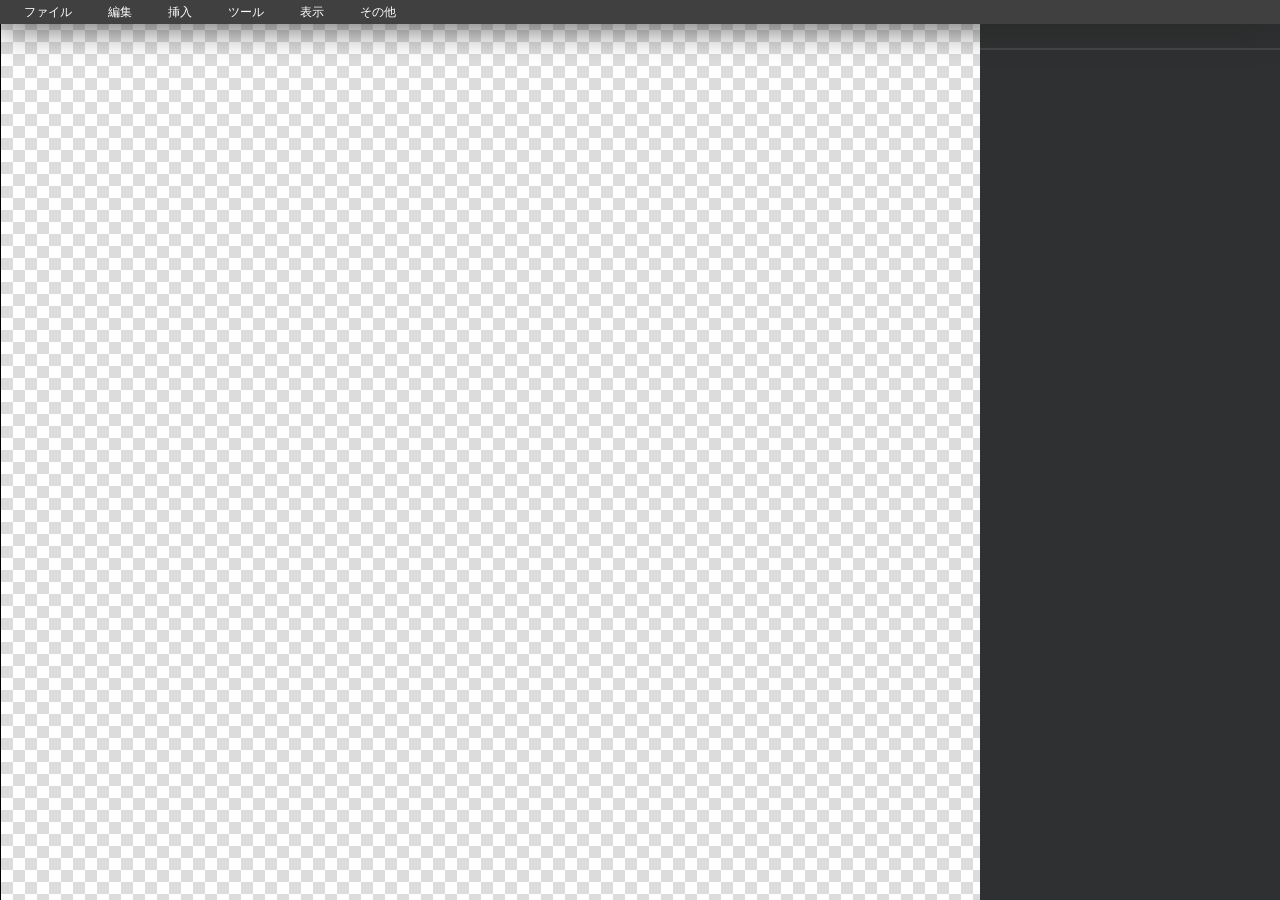
<file: index.html>
<!DOCTYPE html>
<html>
    <head>
        <title>DRAW IMAGE ONLINE</title>
        <meta charset="utf-8">
        <link href="css/base.css" rel="stylesheet" type="text/css">
        <link href="css/header.css" rel="stylesheet" type="text/css">
        <link href="css/main.css" rel="stylesheet" type="text/css">
        <script src="js/base.js" type="module" defer></script>
        <script src="js/layout.js" type="module" defer></script>
        <script src="js/menu.js" type="module" defer></script>
        <script src="js/keyboard_manager.js" type="module" defer></script>
        <script src="js/canvas_manager.js" type="module" defer></script>
        <script src="js/tool_manager.js" type="module" defer></script>
        <script src="js/tools.js" type="module" defer></script>
    </head>
    <body>
        <header>
            <nav id="id-header-menu" class="l-header-menu"></nav>
        </header>
        <main>
            <div class="l-main-content">
                <div class="l-main-content__canvas">
                    <canvas id="id-canvas" width="3840" height="2160"></canvas>
                </div>
                <div class="l-main-content__panel">
                    <div id="tool-panel-header"></div>
                    <div id="tool-panel-body"></div>
                </div>
            </div>
        </main>
        <template
            id="id-template__sequence-tool"
            data-component-url="./templates/sequence-tool.html"
        ></template>
    </body>
</html>
</file>
<file: css/base.css>
:root {
    --box-shadow: 0px 0px 35px 0px #272727;
    --font-size: 12px;
    --font-size-lg: 14px;

    --header-height: 24px;
    --header-menu-item-padding-x: 12px;
    --panel-width: 300px;
    --panel-padding: 12px;
}

html {
    height: 100vh;
}

body {
    height: 100%;
    margin: 0;
}

header {
    position: fixed;
    top: 0;
    right: 0;
    left: 0;
    z-index: 1000;
    display: flex;
    align-items: center;
    height: var(--header-height);
    color: #ffffff;
    background-color: #404040;
    box-shadow: var(--box-shadow);
}

main {
    height: calc(100% - var(--header-height));
    padding-top: var(--header-height);
    background-color: #1e1f20;
}

#id-canvas {
    background-image:
        linear-gradient(45deg, #dcdcdc 25%, transparent 25%, transparent 75%, #dcdcdc 75%, #dcdcdc),
        linear-gradient(45deg, #dcdcdc 25%, #ffffff 25%, #ffffff 75%, #dcdcdc 75%, #dcdcdc);
    background-position: 0 0, 12px 12px;
    background-size: 24px 24px;
    border: #000000 solid 1px;
}

#tool-panel-header {
    padding: var(--panel-padding);
    font-size: var(--font-size-lg);
    color: #ffffff;
    border-bottom: #444546 solid 2px;
}

#tool-panel-body {
    padding: var(--panel-padding);
    font-size: var(--font-size-lg);
    color: #ffffff;

    .l-tool-panel__property-container {
        display: flex;
        align-items: center;
        padding-top: 4px;

        input {
            margin-left: 4px;
            outline: none;
        }
    }
}
</file>
<file: css/header.css>
.l-header-menu {
    display: flex;
    align-items: center;

    .l-header-menu__item {
        padding: 0 var(--header-menu-item-padding-x);
        margin-left: 12px;
        font-size: var(--font-size);
        cursor: pointer;

        &:hover {
            background-color: #5d5d5d;

            .l-header-menu__dropdown {
                display: block;
            }
        }

        .l-header-menu__dropdown {
            position: absolute;
            display: none;
            width: 200px;
            padding: 4px;
            margin-left: calc(-1 * var(--header-menu-item-padding-x));
            color: #000000;
            cursor: default;
            background-color: #ffffff;
            border: #bebebe solid 1px;
            box-shadow: var(--box-shadow);

            .l-header-menu__dropdown-item {
                display: flex;
                justify-content: space-between;
                padding: 4px 12px;
                cursor: pointer;

                &:hover {
                    background-color: #e8e8e8;
                }
            }
        }
    }
}
</file>
<file: css/main.css>
.l-main-content {
    display: flex;
    height: 100%;

    .l-main-content__canvas {
        width: 100%;
        padding: 100px;
        margin-right: var(--panel-width);
        overflow: auto;
        text-align: center;
    }

    .l-main-content__panel {
        position: fixed;
        top: var(--header-height);
        right: 0;
        bottom: 0;
        z-index: 900;
        width: var(--panel-width);
        background-color: #2f3031;
    }
}
</file>
